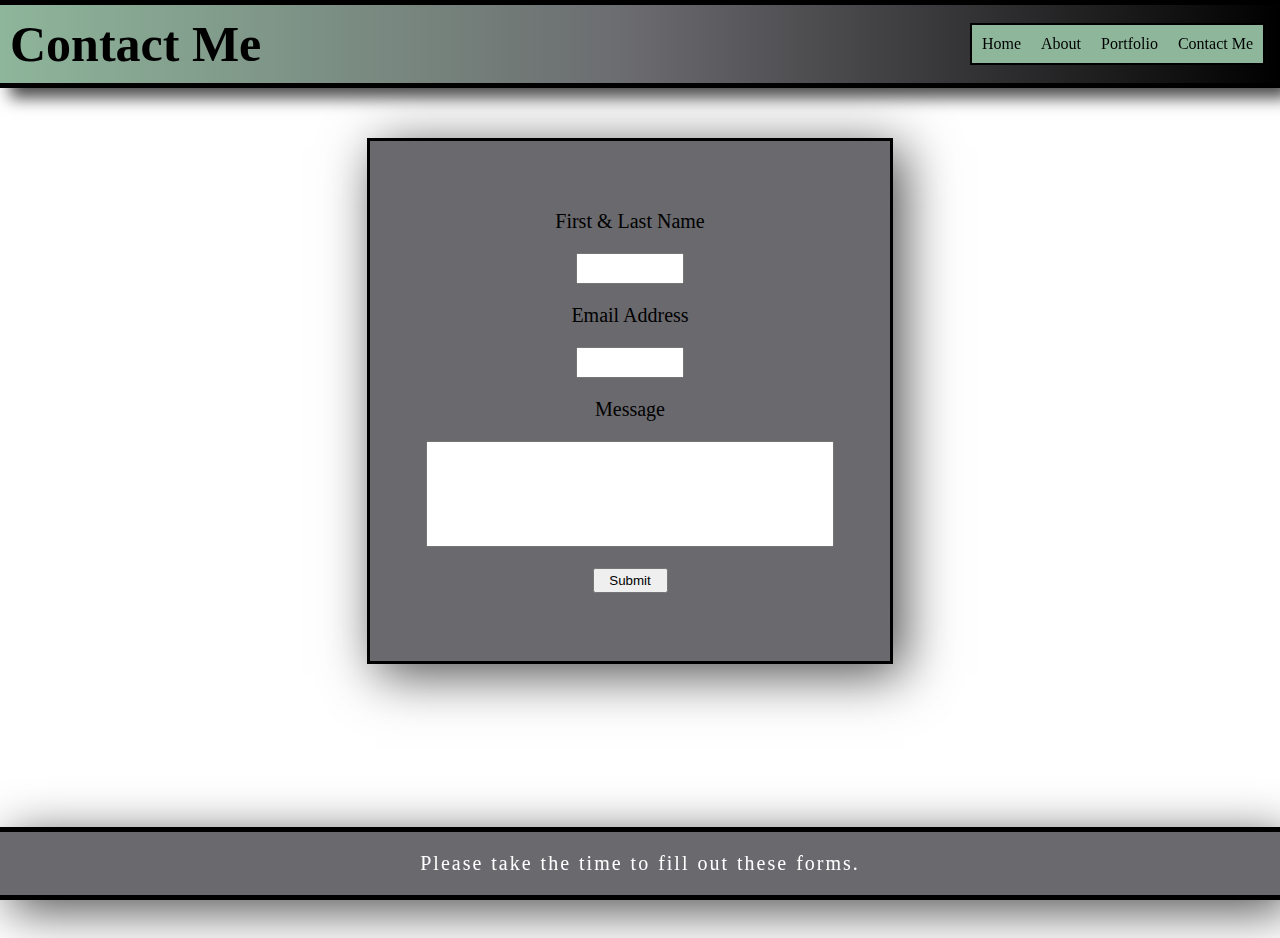
<file: forms.html>
<!DOCTYPE html>
<html lang="en">

<head>
    <meta charset="UTF-8">
    <meta name="viewport" content="width=device-width, initial-scale=1.0">
    <link rel="stylesheet" href="style.css">
    <script src="javascript.js"></script>
    <title> Contact Me </title>
</head>

<body>
    <section class="StickyHeader">
        <div class="Header">
            <h1 style="font-size: 50px;"> Contact Me </h1>
            <!-- Naviation Bar -->
            <nav class="NavBar">
                <ul>
                    <li> <a class="active" href="index.html"> Home </a> </li>
                    <li> <a class="active" href="about.html"> About </a> </li>
                    <li> <a class="active" href="portfolio.html"> Portfolio </a> </li>
                    <li> <a class="active" href="forms.html"> Contact Me </a> </li>
                </ul>
            </nav>
    </section>
    <section>
        <div class="FormsGrid">
            <div class="FormsGroup">
                <form action="./submit.html">
                    <p> <label class="FormsCSS" for="First&Last"> First & Last Name </label> </p>
                    <input class="FLNameBox" name=" First&Last" type="text" />
                    <p> <label class="FormsCSS" for="Email"> Email Address </label> </p>
                    <input class="EmailAdBox" name="Email" type="email" />
                    <p> <label class="FormsCSS" for="Message"> Message </label> </p>
                    <input class="MessageBox" name="Message" type="text" />
                    <p> <input class="SubmitButton" type="submit" /> </p>
                </form>
            </div>
        </div>
    </section>
    <section>
        <div class="FormsFooter">
            <p class="MyForms"> Please take the time to fill out these forms. </p>
        </div>
    </section>
</body>

</html>
</file>
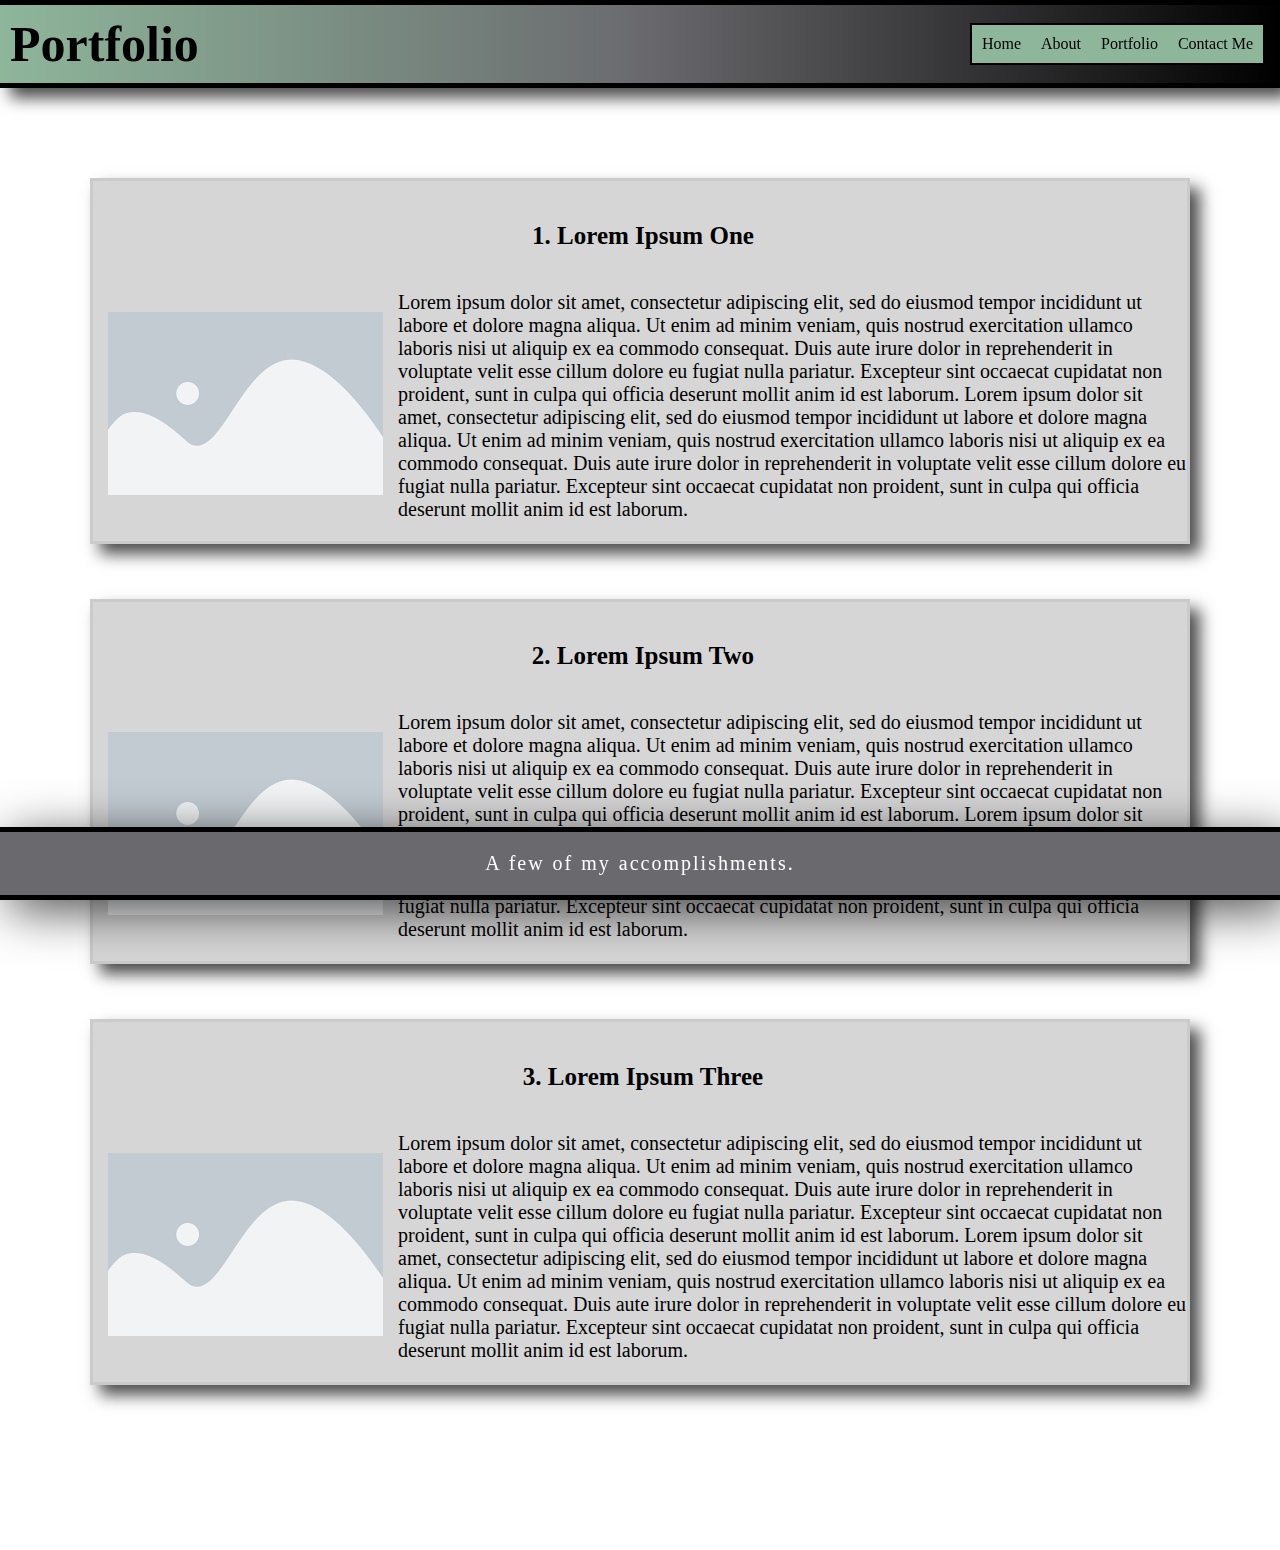
<file: portfolio.html>
<!DOCTYPE html>
<html lang="en">

<head>
    <meta charset="UTF-8">
    <meta name="viewport" content="width=device-width, initial-scale=1.0">
    <link rel="stylesheet" href="style.css">
    <title> Portfolio </title>
</head>

<body>
    <!-- Title Header -->
    <section class="StickyHeader">
        <div class="Header">
            <h1 style="font-size: 50px;"> Portfolio </h1>
            <!-- Naviation Bar -->
            <nav class="NavBar">
                <ul>
                    <li> <a class="active" href="index.html"> Home </a> </li>
                    <li> <a class="active" href="about.html"> About </a> </li>
                    <li> <a class="active" href="portfolio.html"> Portfolio </a> </li>
                    <li> <a class="active" href="forms.html"> Contact Me </a> </li>
                </ul>
            </nav>
    </section>
    <!-- Lorem Flex Table -->
    <div class="LoremFlex"">
        <!-- Lorem 1 -->
     <div class=" Lorem1">
        <div class="LoremTitle1">
            <h2> 1. Lorem Ipsum One </h2>
        </div>
        <p> <img class="PlaceholderImg"
                src="[data-uri]" />
            Lorem ipsum dolor sit amet, consectetur adipiscing elit, sed do eiusmod tempor incididunt ut labore et
            dolore magna aliqua. Ut enim ad minim veniam, quis nostrud exercitation ullamco laboris nisi ut aliquip ex
            ea commodo consequat. Duis aute irure dolor in reprehenderit in voluptate velit esse cillum dolore eu fugiat
            nulla pariatur. Excepteur sint occaecat cupidatat non proident, sunt in culpa qui officia deserunt mollit
            anim id est laborum. Lorem ipsum dolor sit amet, consectetur adipiscing elit, sed do eiusmod tempor
            incididunt ut labore et dolore magna aliqua. Ut enim ad minim veniam, quis nostrud exercitation ullamco
            laboris nisi ut aliquip ex ea commodo consequat. Duis aute irure dolor in reprehenderit in voluptate velit
            esse cillum dolore eu fugiat nulla pariatur. Excepteur sint occaecat cupidatat non proident, sunt in culpa
            qui officia deserunt mollit anim id est laborum. </p>
    </div>
    <!-- Lorem 2-->
    <div class="Lorem2">
        <div class="LoremTitle2">
            <h2> 2. Lorem Ipsum Two </h2>
        </div>
        <p> <img class="PlaceholderImg"
                src="[data-uri]" />
            Lorem ipsum dolor sit amet, consectetur adipiscing elit, sed do eiusmod tempor incididunt ut labore et
            dolore magna aliqua. Ut enim ad minim veniam, quis nostrud exercitation ullamco laboris nisi ut aliquip ex
            ea commodo consequat. Duis aute irure dolor in reprehenderit in voluptate velit esse cillum dolore eu fugiat
            nulla pariatur. Excepteur sint occaecat cupidatat non proident, sunt in culpa qui officia deserunt mollit
            anim id est laborum. Lorem ipsum dolor sit amet, consectetur adipiscing elit, sed do eiusmod tempor
            incididunt ut labore et dolore magna aliqua. Ut enim ad minim veniam, quis nostrud exercitation ullamco
            laboris nisi ut aliquip ex ea commodo consequat. Duis aute irure dolor in reprehenderit in voluptate velit
            esse cillum dolore eu fugiat nulla pariatur. Excepteur sint occaecat cupidatat non proident, sunt in culpa
            qui officia deserunt mollit anim id est laborum. </p>
    </div>
    <!-- Lorem 3 -->
    <div class="Lorem3">
        <div class="LoremTitle3">
            <h2> 3. Lorem Ipsum Three </h2>
        </div>
        <p> <img class="PlaceholderImg"
                src="[data-uri]" />
            Lorem ipsum dolor sit amet, consectetur adipiscing elit, sed do eiusmod tempor incididunt ut labore et
            dolore magna aliqua. Ut enim ad minim veniam, quis nostrud exercitation ullamco laboris nisi ut aliquip ex
            ea commodo consequat. Duis aute irure dolor in reprehenderit in voluptate velit esse cillum dolore eu fugiat
            nulla pariatur. Excepteur sint occaecat cupidatat non proident, sunt in culpa qui officia deserunt mollit
            anim id est laborum. Lorem ipsum dolor sit amet, consectetur adipiscing elit, sed do eiusmod tempor
            incididunt ut labore et dolore magna aliqua. Ut enim ad minim veniam, quis nostrud exercitation ullamco
            laboris nisi ut aliquip ex ea commodo consequat. Duis aute irure dolor in reprehenderit in voluptate velit
            esse cillum dolore eu fugiat nulla pariatur. Excepteur sint occaecat cupidatat non proident, sunt in culpa
            qui officia deserunt mollit anim id est laborum. </p>
    </div>
    </div>
    <!-- Portfolio Footer -->
    <div class="PortfolioFooter">
        <section>
            <p class="Accomplishments"> A few of my accomplishments. </p>
        </section>
    </div>
</body>

</html>
</file>
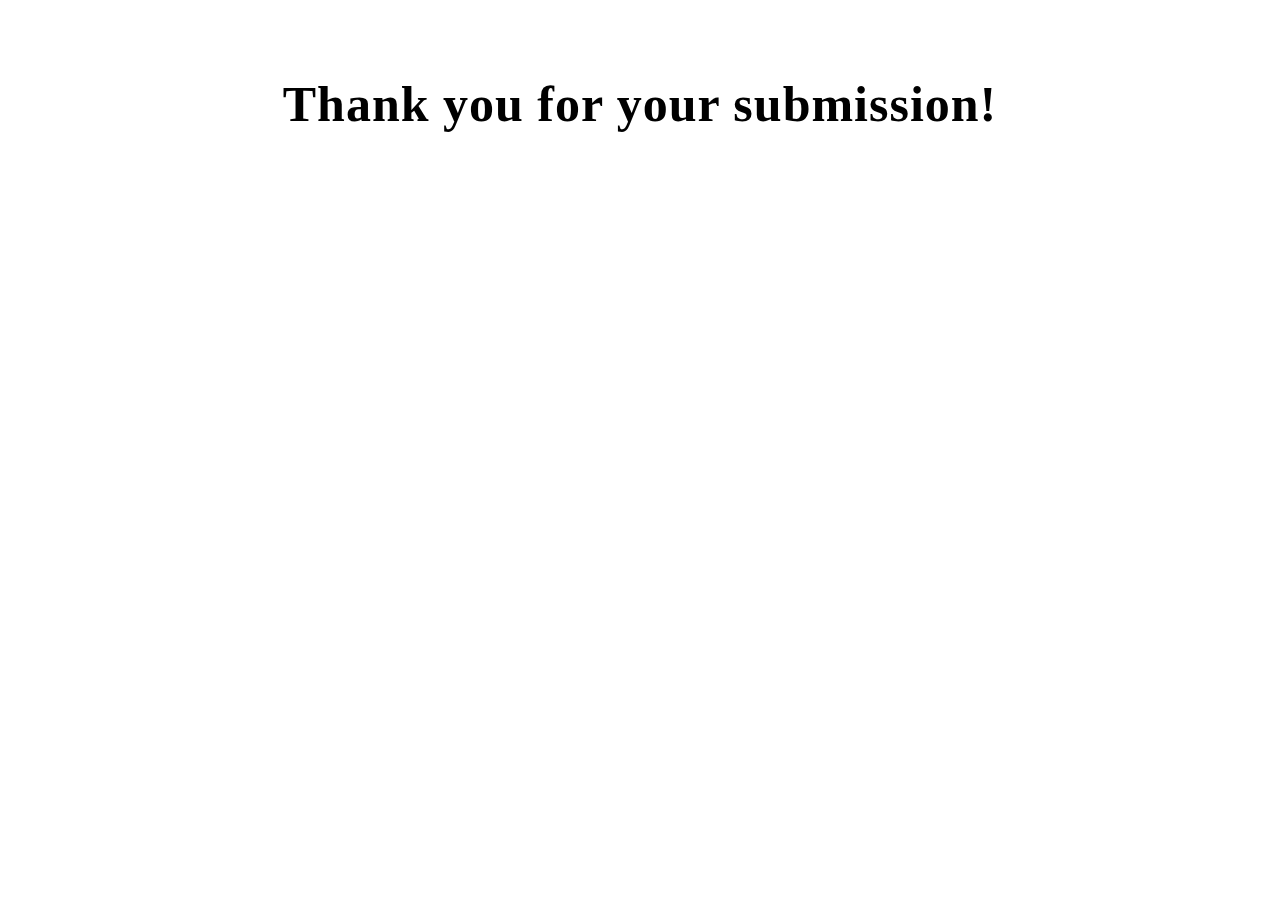
<file: submit.html>
<!DOCTYPE html>
<html lang="en">
<head>
    <meta charset="UTF-8">
    <meta name="viewport" content="width=device-width, initial-scale=1.0">
    <link rel="stylesheet" href="style.css">
    <script src="javascript.js"></script>
    <title> Submission Page </title>
</head>

<body>
    <h1 class="SubmissionText"> Thank you for your submission! </h1>
    
</body>

</html>
</file>
<file: style.css>
/* Universal CSS */
/* Universal CSS */
/* Universal CSS */

/* Header */

h1 {
    margin: 0;
    padding: 10px;
    color: black;
}

.StickyHeader {
    position: sticky !important;
    top: 0 !important;
    background-image: linear-gradient(to right, #8eb69b, #6a6a6e, black) !important;
    z-index: 100 !important;
    box-shadow: 10px 10px 15px rgba(0, 0, 0, .7) !important;
}

body {
    padding: 0;
    margin: 0;
    min-height: 100vh;
}

.Header {
    display: flex;
    justify-content: space-between;
    align-items: center;
    border-top: 5px solid black;
    border-bottom: 5px solid black;
}

/* Navigation Bar CSS */

.NavBar ul {
    list-style-type: none;
    border-collapse: collapse;
    background-color: #8eb69b;
    border: 2px solid black;
    max-width: 300px;
    max-height: 100px;
    padding: 0px;
    margin: 15px;
    overflow: hidden;
}

.NavBar a {
    color: black;
    text-decoration: none;
    padding: 10px;
    display: block;
    text-align: center;
}

.NavBar a:hover {
    background-color: #8eb69b;
    justify-content: center;
    align-items: center;
    font-size: 17px;
    transform: scale(1.15);
}

.NavBar li {
    float: left;
}

/* Body CSS */

body {
    background-image: url(https://t4.ftcdn.net/jpg/04/79/40/07/360_F_479400769_O0CoHPf22yaXVtw1AZkKelw7AUGWK0cR.jpg);
}

/* Header CSS */

h2 {
    font-size: 25px;
}

p {
    font-size: 20px;
}



/* Home Page CSS */
/* Home Page CSS */
/* Home Page CSS */



/* Image CSS */

.FlexImages {
    display: flex;
    justify-content: left;
    width: 1000px;
    position: relative;
    top: 100px;
    left: 110px;
    z-index: 1;
}

.Img1 {
    width: 40%;
    margin: 15px;
    border: 2px solid black;
    background-color: #6a6a6e;
    padding: 2px;
    box-shadow: 10px 10px 15px rgba(0, 0, 0, .7);
}

.Img2 {
    width: 20%;
    margin: 15px;
    border: 2px solid black;
    background-color: #6a6a6e;
    padding: 2px;
    box-shadow: 10px 10px 15px rgba(0, 0, 0, .7);
}

/* Defining Statements CSS */

.DefineMe {
    display: flex;
    flex-wrap: wrap;
    justify-content: center;
    align-content: center;
    padding: 10px;
    width: 250px;
    height: 70px;
    position: relative;
    left: 860px;
    bottom: 189px;
    z-index: 1;
    border: 2px solid black;
    background-color: #8eb69b;
    box-shadow: 10px 10px 15px rgba(0, 0, 0, .7);

}

.MissionStatement {
    display: flex;
    flex-wrap: wrap;
    justify-content: center;
    align-content: center;
    padding: 10px;
    height: 130px;
    width: 250px;
    position: relative;
    left: 860px;
    bottom: 162px;
    z-index: 1;
    border: 2px solid black;
    background-color: #8eb69b;
    box-shadow: 10px 10px 15px rgba(0, 0, 0, .7);
}

/* Footer */

.IndexFooter {
    position: fixed;
    bottom: 0;
    width: 100vw;
    border-top: 5px solid black;
    color: white;
    border-bottom: 5px solid black;
    background-color: #6a6a6e;
    box-shadow: 10px 10px 50px rgba(0, 0, 0, .7);
    z-index: 100;
}

.FavQuote {
    text-align: center;
    word-spacing: 1px;
    letter-spacing: 2px;
}



/* About Page CSS */
/* About Page CSS */
/* About Page CSS */



/* Hobbies Flex Grid CSS */

.Hobbies {
    display: grid;
    grid-template-columns: 1fr 1fr 1fr 1fr;
    margin: 75px;
    padding-bottom: 75px;
    gap: 25px;
}

/* Hobby 1 CSS */

.Hobby1 {
    justify-content: center;
    align-items: center;
    padding: 15px;
    margin: 15px;
    border: 3px solid #8eb69b;
    box-shadow: 10px 10px 15px rgba(0, 0, 0, .7);
    background-color: #d6d6d6;
}

.Hobby1:hover {
    cursor: pointer;
    font-size: 50px;
    transform: scale(1.05);
    border: 5px solid #8eb69b;
}

.Running {
    text-align: center;
    font-family: Cambria, Cochin, Georgia, Times, 'Times New Roman', serif;
    letter-spacing: 1px;
}

.Sprint {
    width: 100%;
}

/* Hobby 2 CSS */

.Hobby2 {
    justify-content: center;
    align-items: center;
    padding: 15px;
    margin: 15px;
    border: 3px solid #8eb69b;
    box-shadow: 10px 10px 15px rgba(0, 0, 0, .7);
    background-color: #d6d6d6;
}

.Hobby2:hover {
    cursor: pointer;
    font-size: 50px;
    transform: scale(1.05);
    border: 5px solid #8eb69b;
}

.SpikeBall {
    text-align: center;
    font-family: Cambria, Cochin, Georgia, Times, 'Times New Roman', serif;
    letter-spacing: 1px;
}

.Spike {
    width: 100%;
}

/* Hobby 3 CSS */

.Hobby3 {
    justify-content: center;
    align-items: center;
    padding: 15px;
    margin: 15px;
    border: 3px solid #8eb69b;
    box-shadow: 10px 10px 15px rgba(0, 0, 0, .7);
    background-color: #d6d6d6;
}

.Hobby3:hover {
    cursor: pointer;
    font-size: 50px;
    transform: scale(1.05);
    border: 5px solid #8eb69b;
}

.Nature {
    text-align: center;
    font-family: Cambria, Cochin, Georgia, Times, 'Times New Roman', serif;
    letter-spacing: 1px;
}

.Picture3 {
    width: 100%;
}

/* Hobby 4 CSS */

.Hobby4 {
    justify-content: center;
    align-items: center;
    padding: 15px;
    margin: 15px;
    border: 3px solid #8eb69b;
    box-shadow: 10px 10px 15px rgba(0, 0, 0, .7);
    background-color: #d6d6d6;
}

.Hobby4:hover {
    cursor: pointer;
    font-size: 50px;
    transform: scale(1.05);
    border: 5px solid #8eb69b;
}

.Gaming {
    text-align: center;
    font-family: Cambria, Cochin, Georgia, Times, 'Times New Roman', serif;
    letter-spacing: 1px;
}

.Destiny {
    width: 100%;
}

.AboutFooter {
    position: fixed;
    bottom: 0;
    width: 100vw;
    border-top: 5px solid black;
    color: white;
    border-bottom: 5px solid black;
    background-color: #6a6a6e;
    box-shadow: 10px 10px 50px rgba(0, 0, 0, .7);
    z-index: 100;
}

.MyActivities {
    text-align: center;
    word-spacing: 1px;
    letter-spacing: 2px;

}



/* Portfolio Page CSS */
/* Portfolio Page CSS */
/* Portfolio Page CSS */



/* Lorem Ipsum Flex Table CSS */

.LoremFlex {
    display: grid;
    flex-direction: row;
    margin: 75px;
    padding-bottom: 75px;
    gap: 25px;
}

/* Lorem Images */

.PlaceholderImg {
    float: left;
    margin: 15px;
    position: relative;
    top: 6px;
}

/* Lorem Section 1 */

.Lorem1 {
    margin: 15px;
    border: 3px solid #cbcbcb;
    box-shadow: 10px 10px 15px rgba(0, 0, 0, .7);
    background-color: #d6d6d6;
}

.LoremTitle1 {
    display: flex;
    position: relative;
    justify-content: center;
    width: 300px;
    left: 380px;
    margin: 20px;
}

/* Lorem Section 2 */

.Lorem2 {
    margin: 15px;
    border: 3px solid #cbcbcb;
    box-shadow: 10px 10px 15px rgba(0, 0, 0, .7);
    background-color: #d6d6d6;
}

.LoremTitle2 {
    display: flex;
    position: relative;
    justify-content: center;
    width: 300px;
    left: 380px;
    margin: 20px;
}

/* Lorem Section 3 */

.Lorem3 {
    margin: 15px;
    border: 3px solid #cbcbcb;
    box-shadow: 10px 10px 15px rgba(0, 0, 0, .7);
    background-color: #d6d6d6;
}

.LoremTitle3 {
    display: flex;
    position: relative;
    justify-content: center;
    width: 300px;
    left: 380px;
    margin: 20px;
}

/* PortfolioFooter */

.PortfolioFooter {
    position: fixed;
    bottom: 0;
    width: 100vw;
    border-top: 5px solid black;
    color: white;
    border-bottom: 5px solid black;
    background-color: #6a6a6e;
    box-shadow: 10px 10px 50px rgba(0, 0, 0, .7);
    z-index: 100;
}

/* Portfolio Footer CSS */

.Accomplishments {
    text-align: center;
    word-spacing: 1px;
    letter-spacing: 2px;
}



/* FORMS PAGE CSS */
/* FORMS PAGE CSS */
/* FORMS PAGE CSS */



/* Forms Flex Grid */

.FormsGrid {
    display: grid;
    height: 800px;
    margin-top: 50px;
}

.FormsGrid>div {
    padding: 10px;
    height: 500px;
    width: 500px;
    position: relative;
    left: 367px;
    box-shadow: 10px 10px 50px rgba(0, 0, 0, .7);
}

.FormsGroup {
    background-color: #6a6a6e;
    border: 3px solid black;
    text-align: center;
    align-content: center;
}

/* Forms CSS */

.FormsCSS {
    margin: 5px;
    padding: 5px;
}

.FLNameBox {
    width: 100px;
    height: 25px;
}

.EmailAdBox {
    width: 100px;
    height: 25px;
}

.MessageBox {
    width: 400px;
    height: 100px;
}

.SubmitButton {
    width: 75px;
    height: 25px;
}
/* Forms Footer CSS */

.FormsFooter {
    position: fixed;
    bottom: 0;
    width: 100vw;
    border-top: 5px solid black;
    color: white;
    border-bottom: 5px solid black;
    background-color: #6a6a6e;
    box-shadow: 10px 10px 50px rgba(0, 0, 0, .7);
    z-index: 100;
}

.MyForms {
    text-align: center;
    word-spacing: 1px;
    letter-spacing: 2px;
}



/* SUBMISSION PAGE CSS */
/* SUBMISSION PAGE CSS */
/* SUBMISSION PAGE CSS */



/* Submission Header CSS */

.SubmissionText {
    text-align: center;
    font-size: 50px;
    letter-spacing: 1px;
    padding-top: 75px;
}



/* FINSIHED */
/* FINSIHED */
/* FINISHED */
</file>
